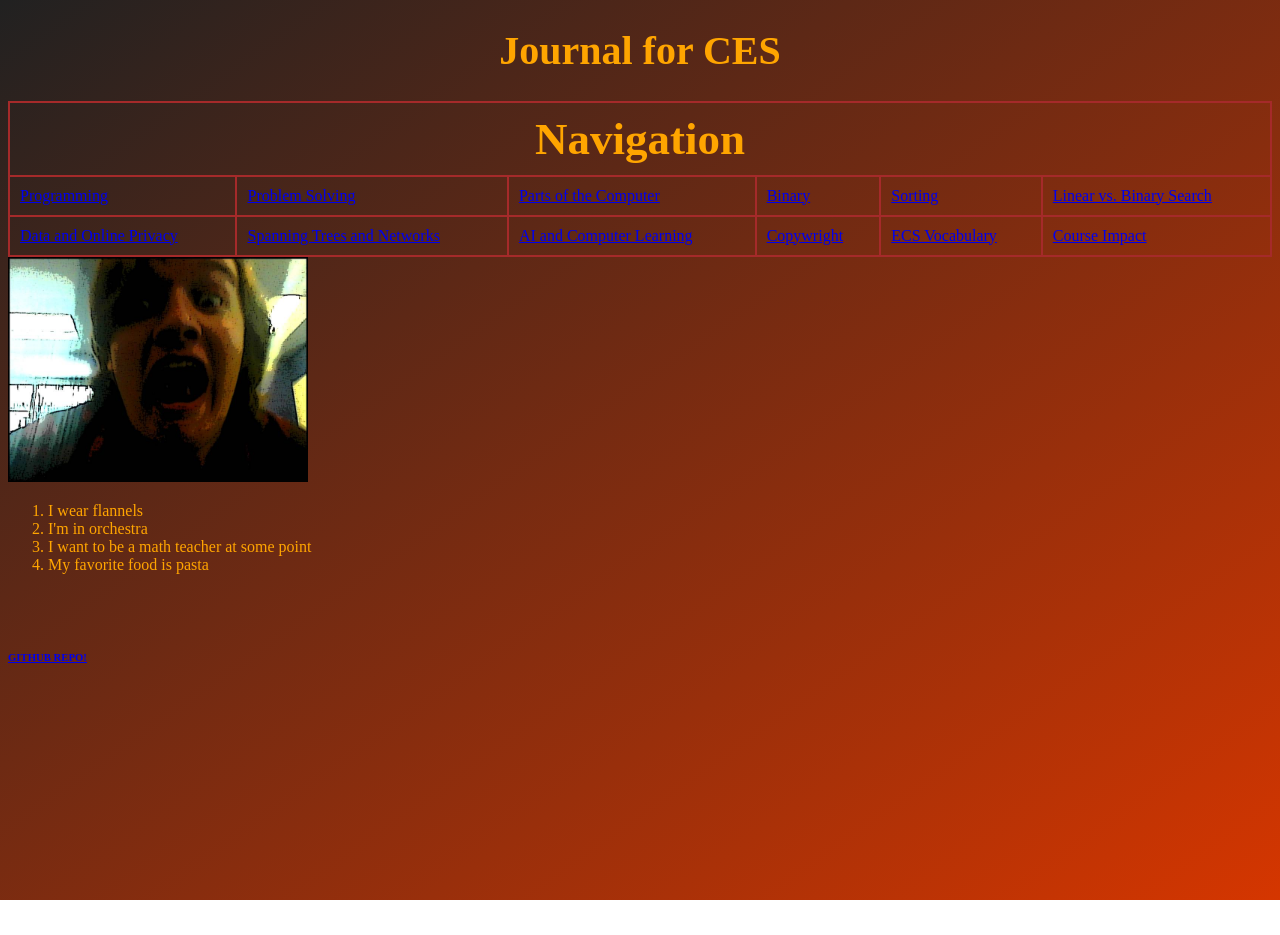
<file: index.html>
<!DOCTYPE html>

<html>
    <head>
        <title>Journal for CES</title>
        <link rel="stylesheet" href="styles.css">
        <link rel="icon" type="image/x-icon" href="./favicon.ico">
    </head>
    <body>
        <header>
            <h1>Journal for CES</h1>
        </header>

        <!-- My dad suggested using js to simplify adding a table for navigation
         I'm only using the table here because it needs to access Journals/ while
         the other files don't !-->
        <table>
            <thead colspan="6">
                <tr>
                    <th colspan="6">Navigation</th>
                </tr>
            </thead>
        <tr>
            <td><a href="Journals/Programming.html" target="_blank">Programming</a></td>
            <td><a href="Journals/Problem Solving.html" target="_blank">Problem Solving</a></td>
            <td><a href="Journals/Parts of the Computer.html" target="_blank">Parts of the Computer</a></td>
            <td><a href="Journals/Binary.html" target="_blank">Binary</a></td>
            <td><a href="Journals/Sorting.html" target="_blank">Sorting</a></td>
            <td><a href="Journals/Linear vs Binary Search.html" target="_blank">Linear vs. Binary Search</a></td>
        </tr>
        <tr>
            <td><a href="Journals/Data and Online Privacy.html" target="_blank">Data and Online Privacy</a></td>
            <td><a href="Journals/Spanning Trees and Networks.html" target="_blank">Spanning Trees and Networks</a></td>
            <td><a href="Journals/AI and Computer Learning.html" target="_blank">AI and Computer Learning</a></td>
            <td><a href="Journals/Copywright.html" target="_blank">Copywright</a></td>
            <td><a href="Journals/ECS Vocabulary.html" target="_blank">ECS Vocabulary</a></td>
            <td><a href="Journals/Course Impact.html" target="_blank">Course Impact</a></td>
        </tr>
        </table>
        
        <img src="PicOfMe.jpg" width="300" length="100"/>
        <ol>
            <li>I wear flannels</li>
            <li>I'm in orchestra</li>
            <li>I want to be a math teacher at some point</li>
            <li>My favorite food is pasta</li>
        </ol>
        <br />
        <br />
        <h6><a href="https://github.com/LaudyValGoofy/CESJournals.github.io" target="_blank">GITHUB REPO!</a></h6>
    </body>
</html>
</file>
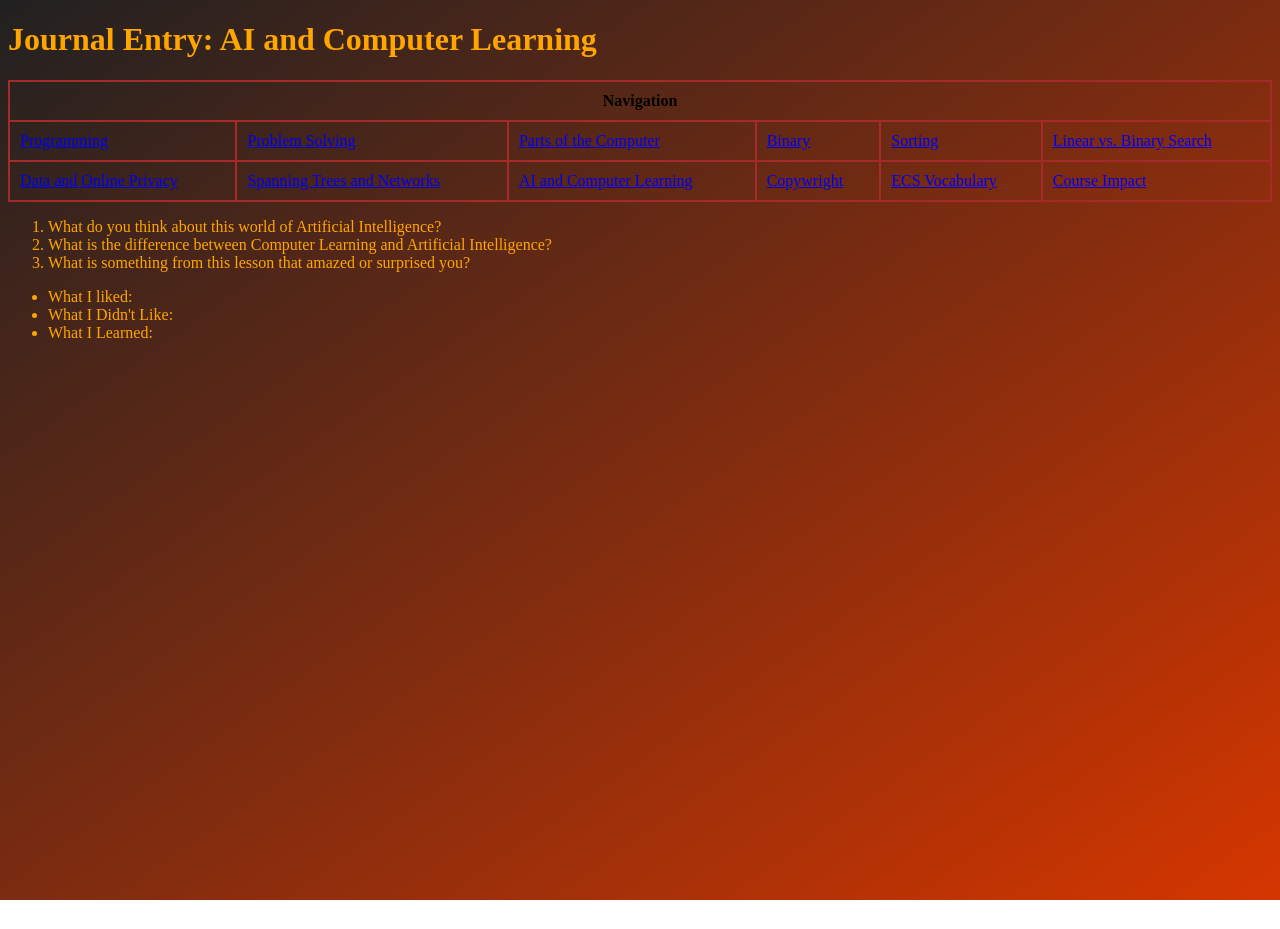
<file: Journals/AI and Computer Learning.html>
<!DOCTYPE html>

<html>
    <head>
        <title>AI and Computer Learning</title>
        <link rel="stylesheet" href="style.css">
        <link rel="icon" type="image/x-icon" href="./favicon.ico">
    </head>
    <body>
        <div>
            <h1>Journal Entry: AI and Computer Learning</h1>
        <div id="table"></div>
        <script>
            fetch('Navigation.html')
                .then(response => response.text())
                .then(data => {
                    document.getElementById('table').innerHTML = data;
                });
        </script>
            <ol>
                <li>What do you think about this world of Artificial Intelligence?</li>
                <li>What is the difference between Computer Learning and Artificial Intelligence?</li>
                <li>What is something from this lesson that amazed or surprised you?</li>
            </ol>
            <ul>
                <li>What I liked:</li>
                <li>What I Didn't Like:</li>
                <li>What I Learned:</li>
            </ul>
        </div>
    </body>
</html>
</file>
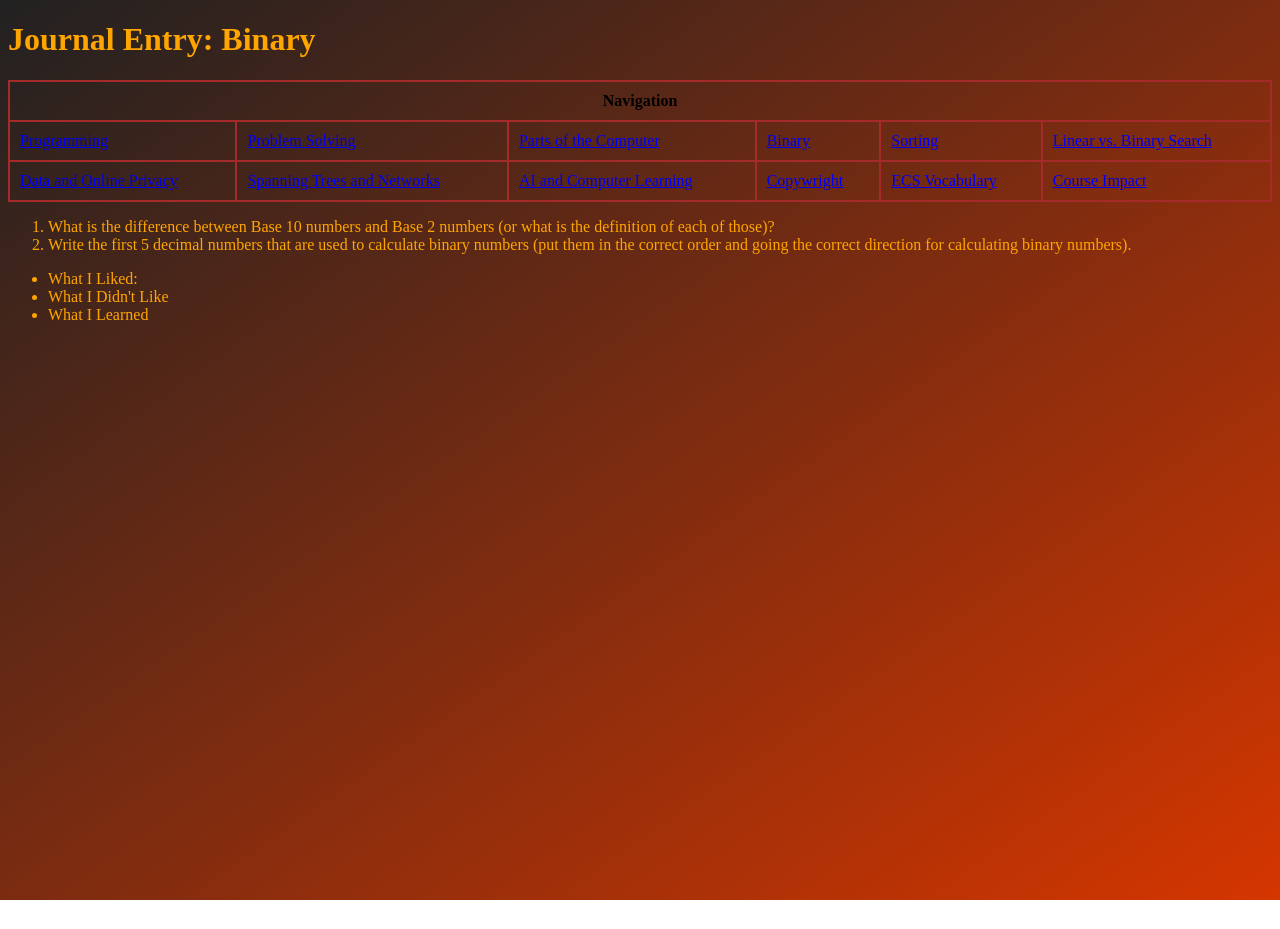
<file: Journals/Binary.html>
<!DOCTYPE html>

<html>
    <head>
        <title>Binary</title>
        <link rel="stylesheet" href="style.css">
        <link rel="icon" type="image/x-icon" href="./favicon.ico">
    </head>
    <body>
        <div>
            <h1>Journal Entry: Binary</h1>
        <div id="table"></div>
        <script>
            fetch('Navigation.html')
                .then(response => response.text())
                .then(data => {
                    document.getElementById('table').innerHTML = data;
                });
        </script>
            <ol>
                <li>What is the difference between Base 10 numbers and Base 2 numbers (or what is the definition of each of those)?</li>
                <li>Write the first 5 decimal numbers that are used to calculate binary numbers (put them in the correct order and going the correct direction for calculating binary numbers).</li>
            </ol>
            <ul>
                <li>What I Liked:</li>
                <li>What I Didn't Like</li>
                <li>What I Learned</li>
            </ul>
        </div>
    </body>
</html>
</file>
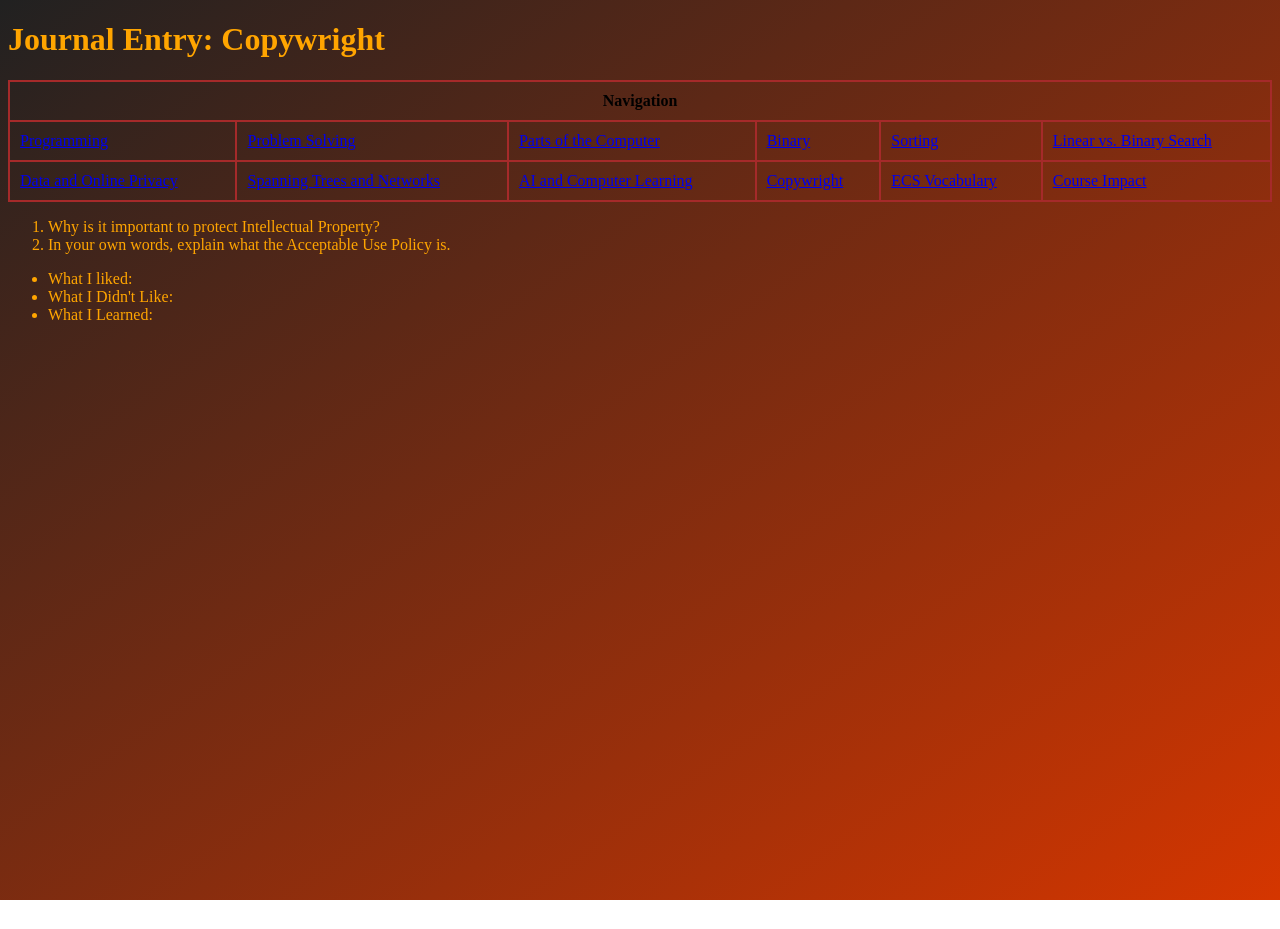
<file: Journals/Copywright.html>
<!DOCTYPE html>

<html>
    <head>
        <title>Copywright</title>
        <link rel="stylesheet" href="style.css">
        <link rel="icon" type="image/x-icon" href="./favicon.ico">
    </head>
    <body>
        <div>
            <h1>Journal Entry: Copywright</h1>
        <div id="table"></div>
        <script>
            fetch('Navigation.html')
                .then(response => response.text())
                .then(data => {
                    document.getElementById('table').innerHTML = data;
                });
        </script>
            <ol>
                <li>Why is it important to protect Intellectual Property?</li>
                <li>In your own words, explain what the Acceptable Use Policy is.</li>
            </ol>
            <ul>
                <li>What I liked:</li>
                <li>What I Didn't Like:</li>
                <li>What I Learned:</li>
            </ul>
        </div>
    </body>
</html>
</file>
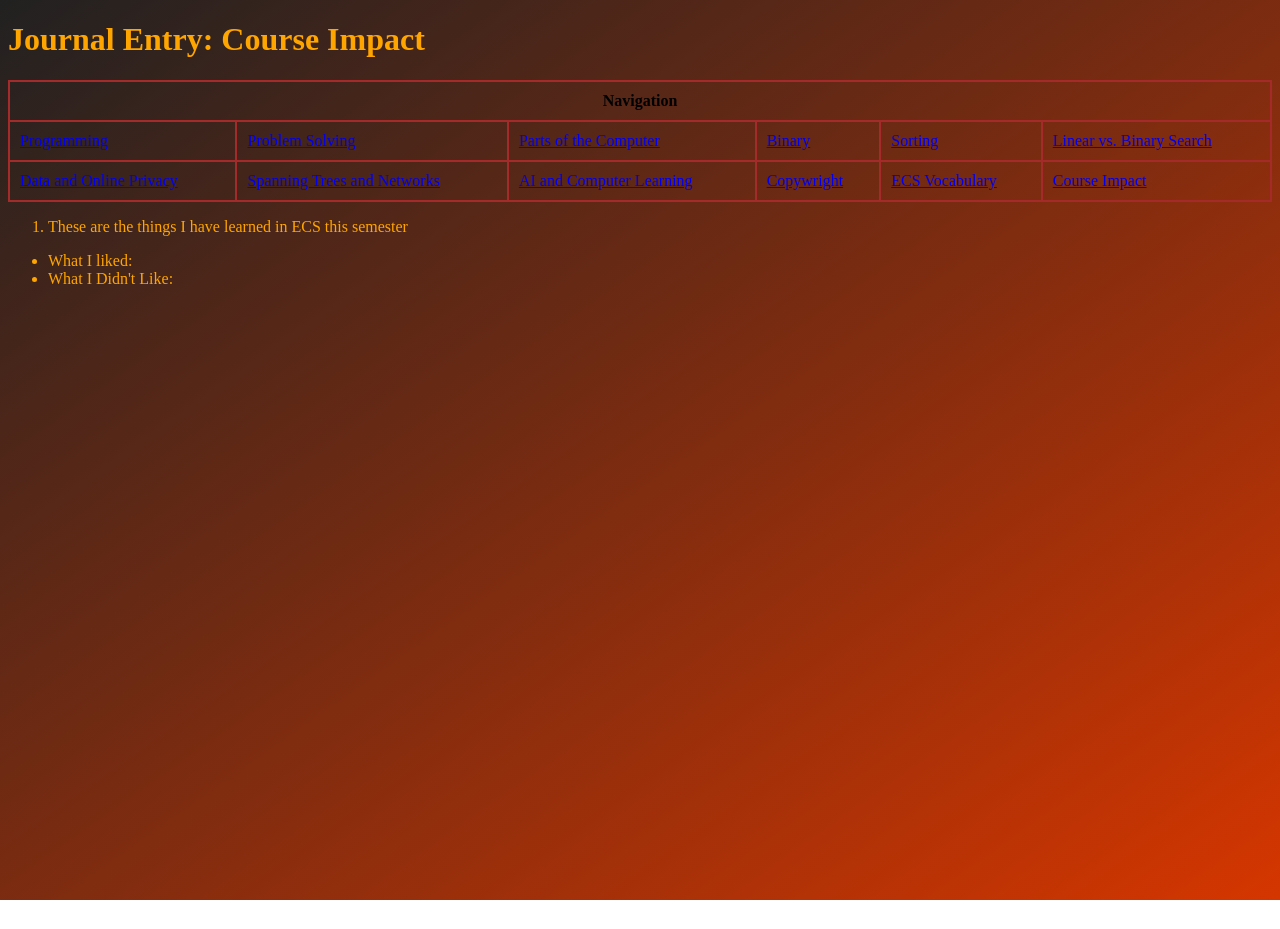
<file: Journals/Course Impact.html>
<!DOCTYPE html>

<html>
    <head>
        <title>Course Impact</title>
        <link rel="stylesheet" href="style.css">
        <link rel="icon" type="image/x-icon" href="./favicon.ico">
    </head>
    <body>
        <div>
            <h1>Journal Entry: Course Impact</h1>
        <div id="table"></div>
        <script>
            fetch('Navigation.html')
                .then(response => response.text())
                .then(data => {
                    document.getElementById('table').innerHTML = data;
                });
        </script>
            <ol>
                <li>These are the things I have learned in ECS this semester</li>
            </ol>
            <ul>
                <li>What I liked:</li>
                <li>What I Didn't Like:</li>
            </ul>
        </div>
    </body>
</html>
</file>
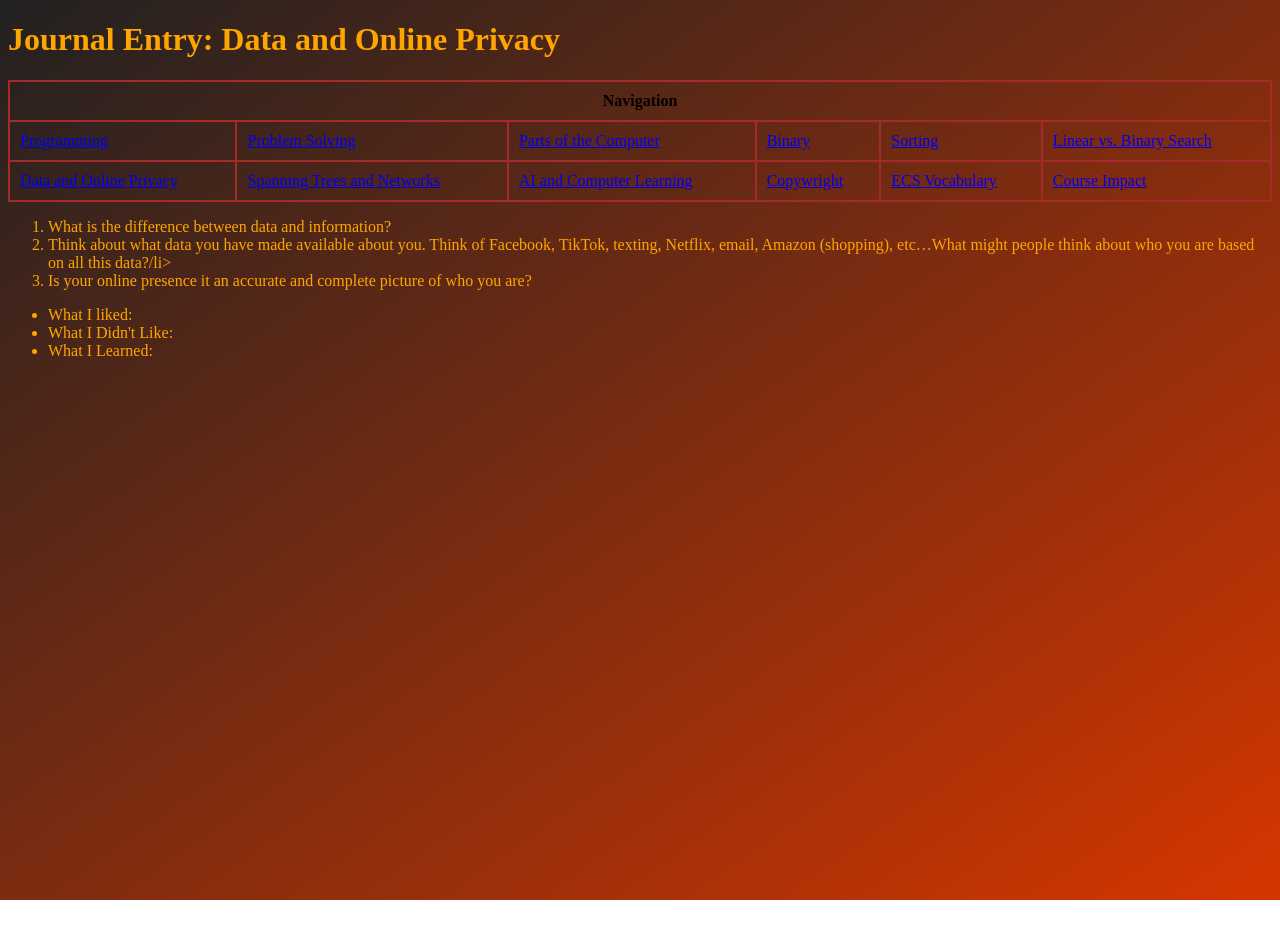
<file: Journals/Data and Online Privacy.html>
<!DOCTYPE html>

<html>
    <head>
        <title>Data and Online Privacy</title>
        <link rel="stylesheet" href="style.css">
        <link rel="icon" type="image/x-icon" href="./favicon.ico">
    </head>
    <body>
        <div>
            <h1>Journal Entry: Data and Online Privacy</h1>
        <div id="table"></div>
        <script>
            fetch('Navigation.html')
                .then(response => response.text())
                .then(data => {
                    document.getElementById('table').innerHTML = data;
                });
        </script>
            <ol>
                <li>What is the difference between data and information?</li>
                <li>Think about what data you have made available about you. Think of Facebook, TikTok, texting, Netflix, email, Amazon (shopping), etc…What might people think about who you are based on all this data?/li>
                <li>Is your online presence it an accurate and complete picture of who you are?</li>
            </ol>
            <ul>
                <li>What I liked:</li>
                <li>What I Didn't Like:</li>
                <li>What I Learned:</li>
            </ul>
        </div>
    </body>
</html>
</file>
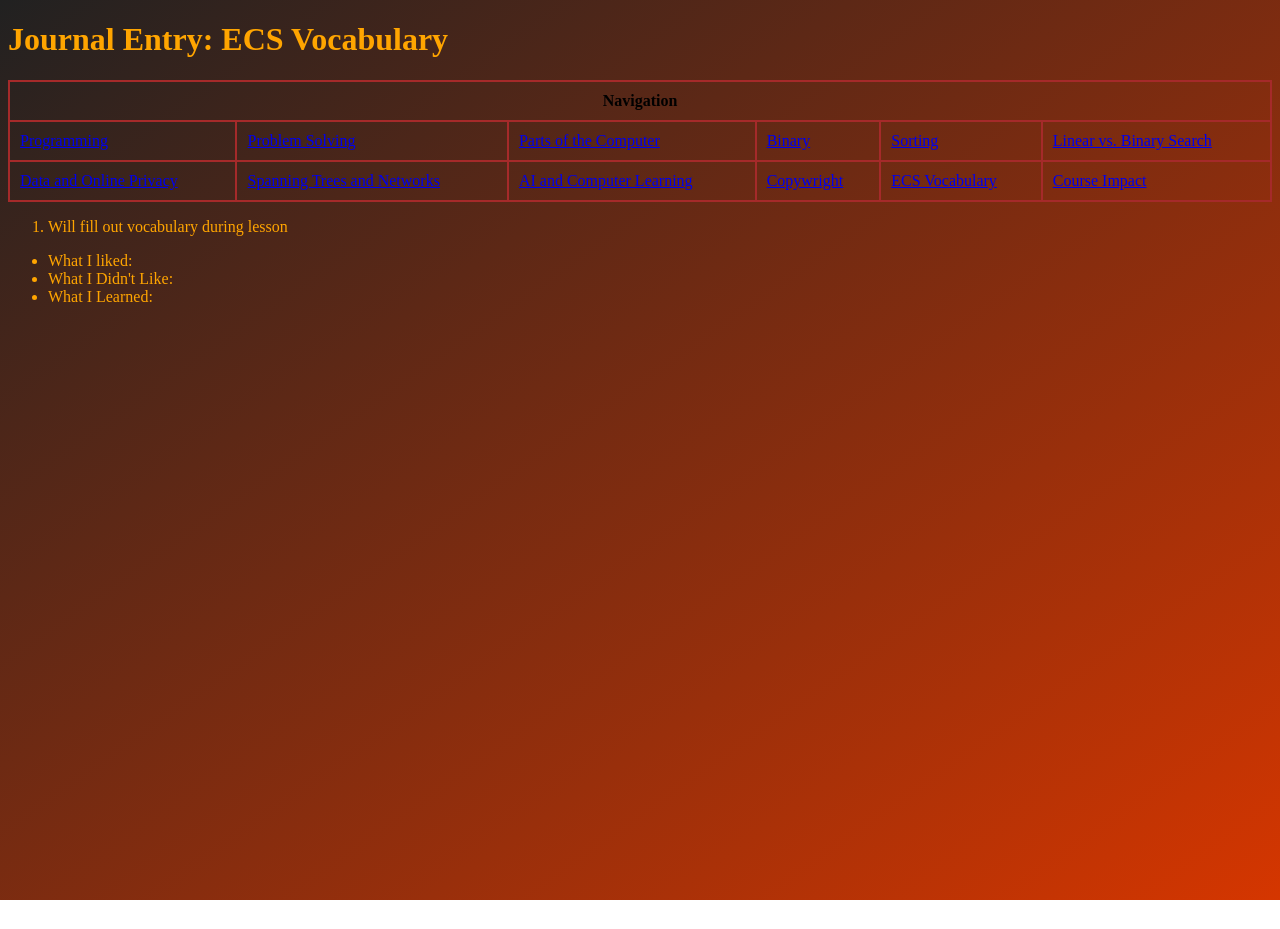
<file: Journals/ECS Vocabulary.html>
<!DOCTYPE html>

<html>
    <head>
        <title>ECS Vocabulary</title>
        <link rel="stylesheet" href="style.css">
        <link rel="icon" type="image/x-icon" href="./favicon.ico">
    </head>
    <body>
        <div>
            <h1>Journal Entry: ECS Vocabulary</h1>
        <div id="table"></div>
        <script>
            fetch('Navigation.html')
                .then(response => response.text())
                .then(data => {
                    document.getElementById('table').innerHTML = data;
                });
        </script>
            <ol>
                <li>Will fill out vocabulary during lesson</li>
            </ol>
            <ul>
                <li>What I liked:</li>
                <li>What I Didn't Like:</li>
                <li>What I Learned:</li>
            </ul>
        </div>
    </body>
</html>
</file>
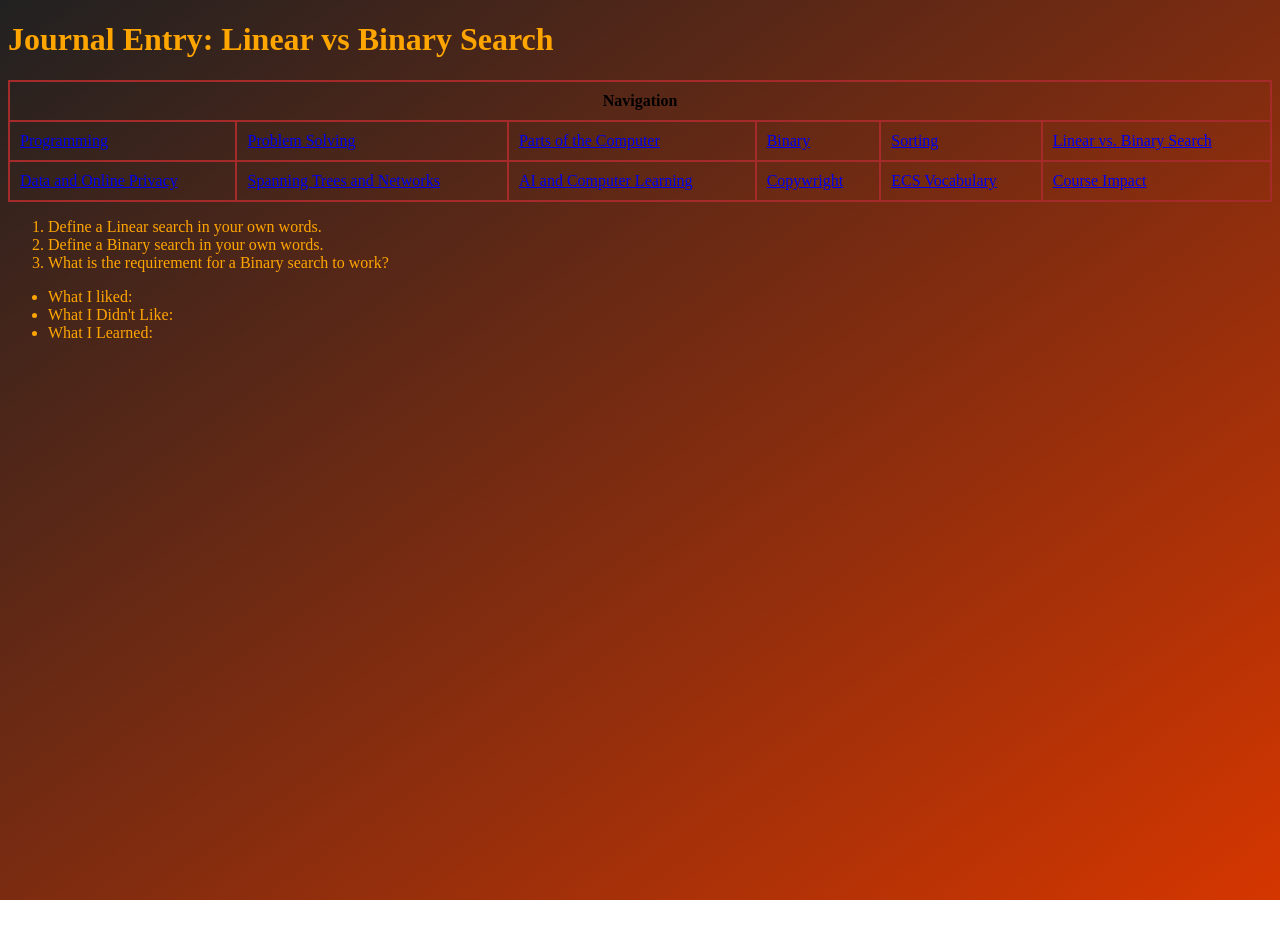
<file: Journals/Linear vs Binary Search.html>
<!DOCTYPE html>

<html>
    <head>
        <title>Linear vs Binary Search</title>
        <link rel="stylesheet" href="style.css">
        <link rel="icon" type="image/x-icon" href="./favicon.ico">
    </head>
    <body>
        <div>
            <h1>Journal Entry: Linear vs Binary Search</h1>
        <div id="table"></div>
        <script>
            fetch('Navigation.html')
                .then(response => response.text())
                .then(data => {
                    document.getElementById('table').innerHTML = data;
                });
        </script>
            <ol>
                <li>Define a Linear search in your own words.</li>
                <li>Define a Binary search in your own words.</li>
                <li>What is the requirement for a Binary search to work?</li>
            </ol>
            <ul>
                <li>What I liked:</li>
                <li>What I Didn't Like:</li>
                <li>What I Learned:</li>
            </ul>
        </div>
    </body>
</html>
</file>
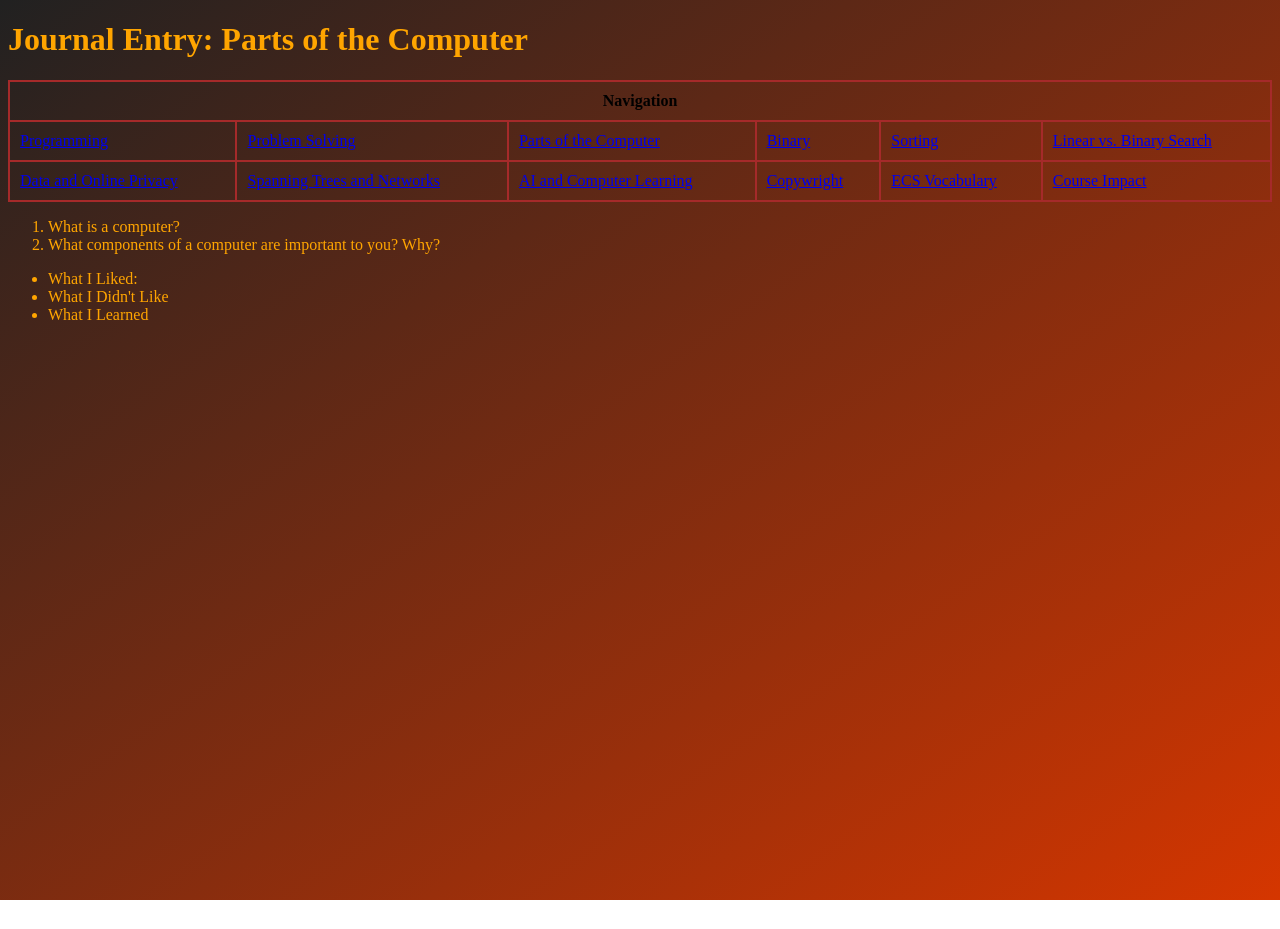
<file: Journals/Parts of the Computer.html>
<!DOCTYPE html>

<html>
    <head>
        <title>Parts of the Computer</title>
        <link rel="stylesheet" href="style.css">
        <link rel="icon" type="image/x-icon" href="./favicon.ico">
    </head>
    <body>
        <div>
            <h1>Journal Entry: Parts of the Computer</h1>
        <div id="table"></div>
        <script>
            fetch('Navigation.html')
                .then(response => response.text())
                .then(data => {
                    document.getElementById('table').innerHTML = data;
                });
        </script>
            <ol>
                <li>What is a computer?</li>
                <li>What components of a computer are important to you? Why?</li>
            </ol>
            <ul>
                <li>What I Liked:</li>
                <li>What I Didn't Like</li>
                <li>What I Learned</li>
            </ul>
        </div>
    </body>
</html>
</file>
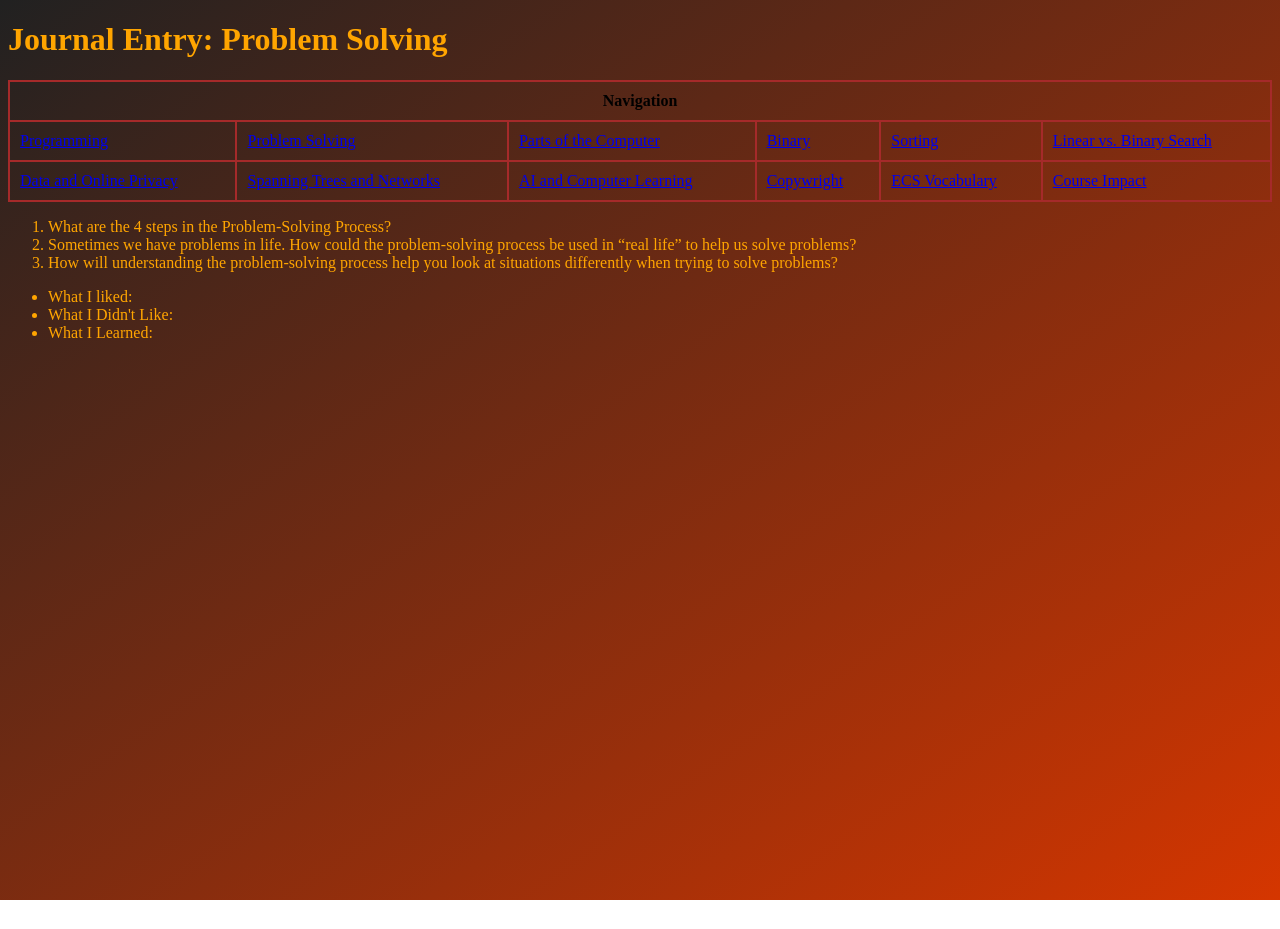
<file: Journals/Problem Solving.html>
<!DOCTYPE html>

<html>
    <head>
        <title>Problem Solving</title>
        <link rel="stylesheet" href="style.css">
        <link rel="icon" type="image/x-icon" href="./favicon.ico">
    </head>
    <body>
        <div>
            <h1>Journal Entry: Problem Solving</h1>
        <div id="table"></div>
        <script>
            fetch('Navigation.html')
                .then(response => response.text())
                .then(data => {
                    document.getElementById('table').innerHTML = data;
                });
        </script>
            <ol>
                <li>What are the 4 steps in the Problem-Solving Process?</li>
                <li>Sometimes we have problems in life. How could the problem-solving process be used in “real life” to help us solve problems?</li>
                <li>How will understanding the problem-solving process help you look at situations differently when trying to solve problems?</li>
            </ol>
            <ul>
                <li>What I liked:</li>
                <li>What I Didn't Like:</li>
                <li>What I Learned:</li>
            </ul>
        </div>
    </body>
</html>
</file>
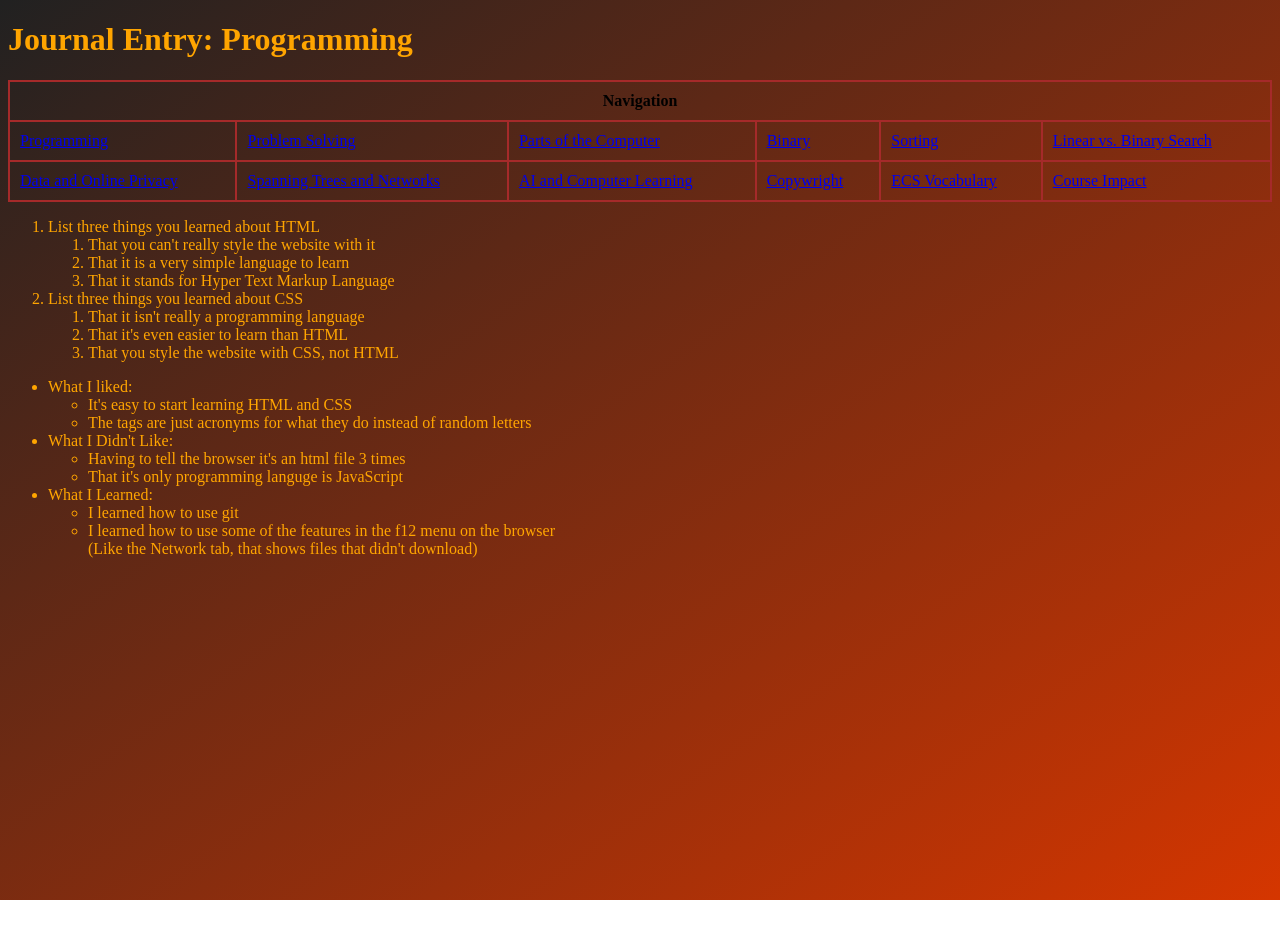
<file: Journals/Programming.html>
<!DOCTYPE html>

<html>
    <head>
        <title>Programming</title>
        <link rel="stylesheet" href="style.css">
        <link rel="icon" type="image/x-icon" href="./favicon.ico">
    </head>
    <body>
        <div>
            <h1>Journal Entry: Programming</h1>
        <div id="table"></div>
        <script>
            fetch('Navigation.html')
                .then(response => response.text())
                .then(data => {
                    document.getElementById('table').innerHTML = data;
                });
        </script>
            <ol>
                <li>List three things you learned about HTML</li>
                <ol>
                    <li>That you can't really style the website with it</li>
                    <li>That it is a very simple language to learn</li>
                    <li>That it stands for Hyper Text Markup Language</li>
                </ol>
                <li>List three things you learned about CSS</li>
                <ol>
                    <li>That it isn't really a programming language</li>
                    <li>That it's even easier to learn than HTML</li>
                    <li>That you style the website with CSS, not HTML</li>
                </ol>
            </ol>
            <ul>
                <li>What I liked:</li>
                <ul>
                    <li>It's easy to start learning HTML and CSS</li>
                    <li>The tags are just acronyms for what they do instead of random letters</li>
                </ul>
                <li>What I Didn't Like:</li>
                <ul>
                    <li>Having to tell the browser it's an html file 3 times</li>
                    <li>That it's only programming languge is JavaScript</li>
                </ul>
                <li>What I Learned:</li>
                <ul>
                    <li>I learned how to use git</li>
                    <li>I learned how to use some of the features in the f12 menu on the browser <br> (Like the Network tab, that shows files that didn't download)</li>
                </ul>
            </ul>
        </div>
    </body>
</html>
</file>
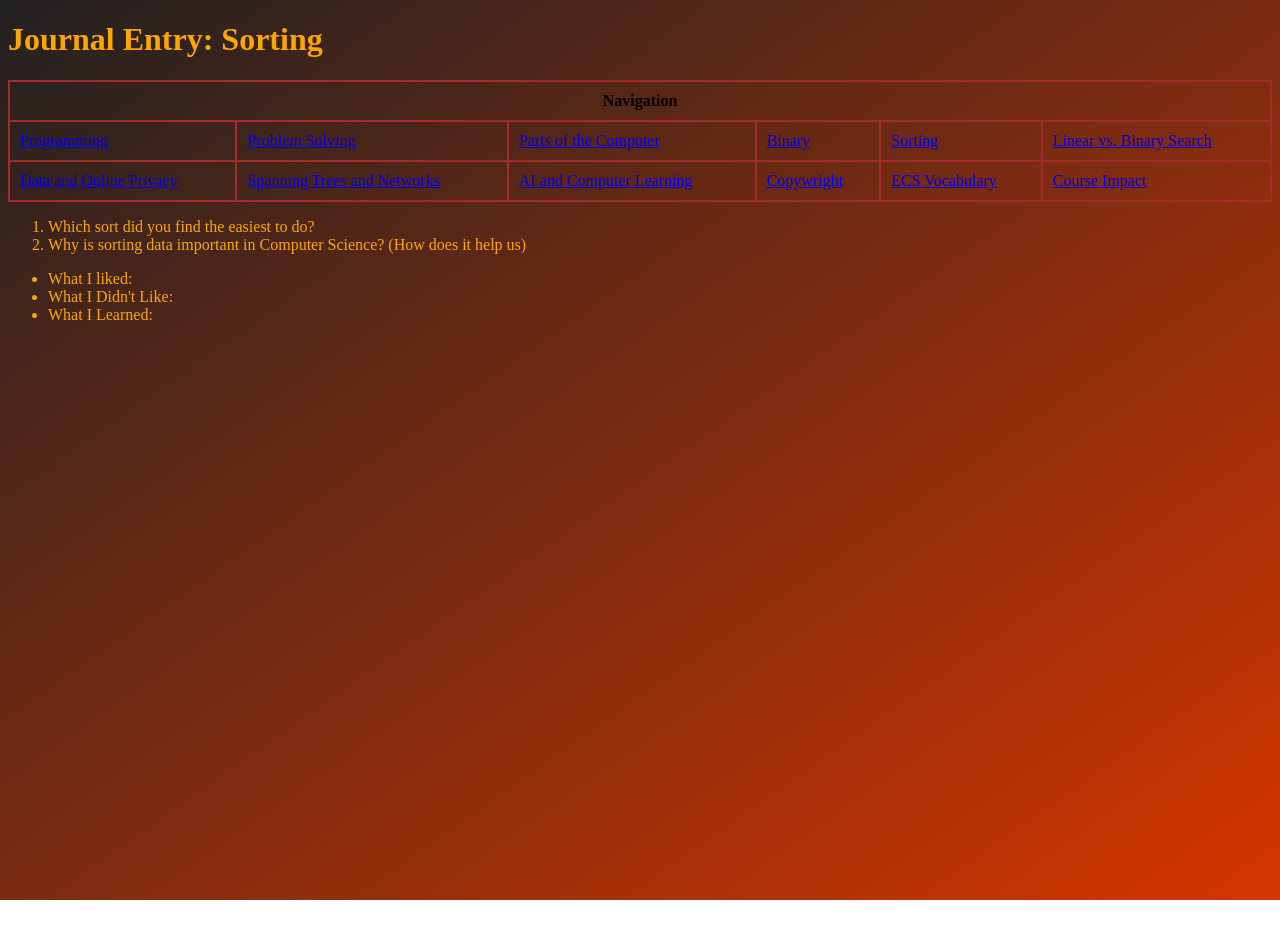
<file: Journals/Sorting.html>
<!DOCTYPE html>

<html>
    <head>
        <title>Sorting</title>
        <link rel="stylesheet" href="style.css">
        <link rel="icon" type="image/x-icon" href="./favicon.ico">
    </head>
    <body>
        <div>
            <h1>Journal Entry: Sorting</h1>
        <div id="table"></div>
        <script>
            fetch('Navigation.html')
                .then(response => response.text())
                .then(data => {
                    document.getElementById('table').innerHTML = data;
                });
        </script>
            <ol>
                <li>Which sort did you find the easiest to do?</li>
                <li>Why is sorting data important in Computer Science? (How does it help us)</li>
            </ol>
            <ul>
                <li>What I liked:</li>
                <li>What I Didn't Like:</li>
                <li>What I Learned:</li>
            </ul>
        </div>
    </body>
</html>
</file>
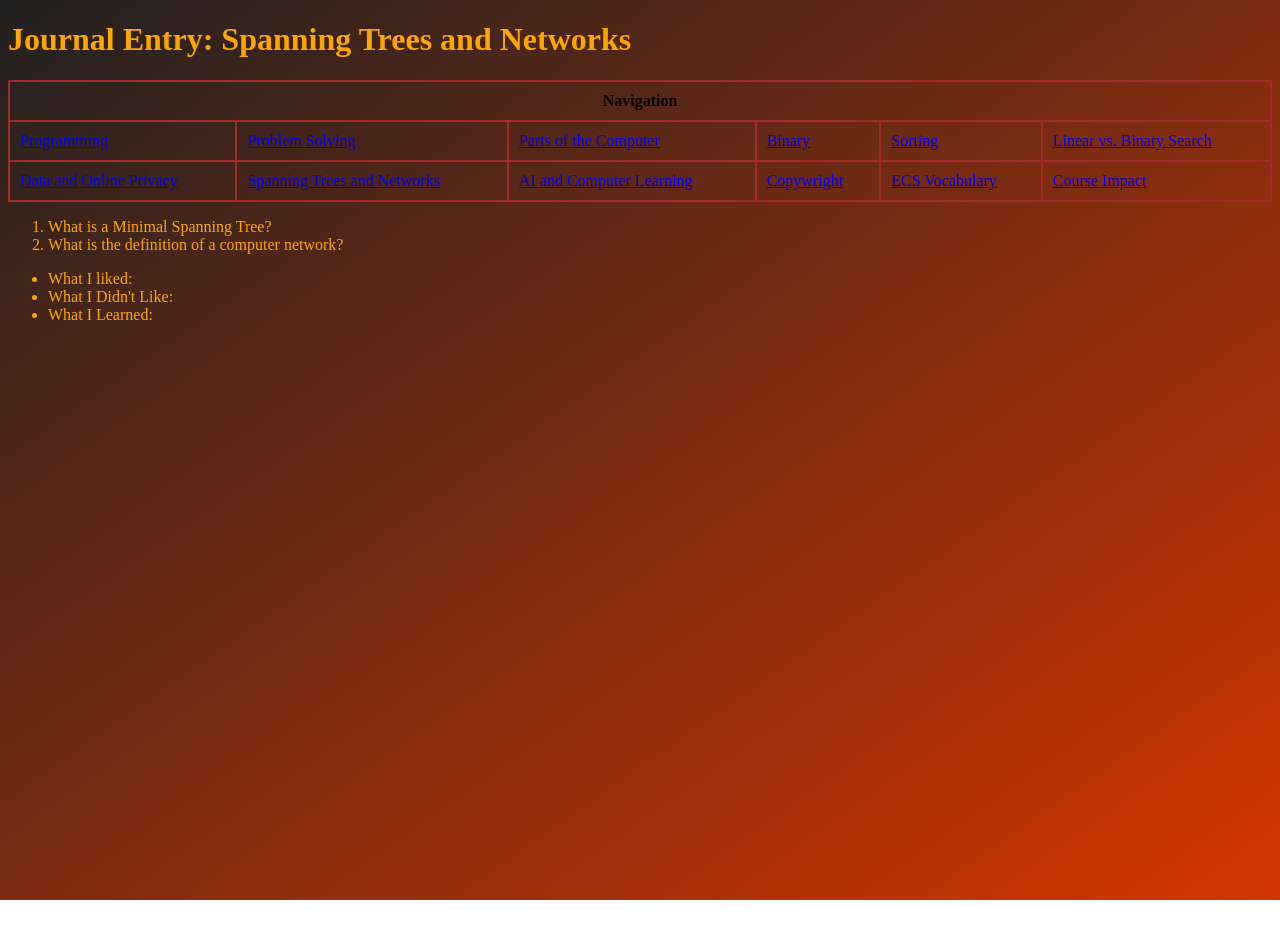
<file: Journals/Spanning Trees and Networks.html>
<!DOCTYPE html>

<html>
    <head>
        <title>Spanning Trees and Networks</title>
        <link rel="stylesheet" href="style.css">
        <link rel="icon" type="image/x-icon" href="./favicon.ico">
    </head>
    <body>
        <div>
            <h1>Journal Entry: Spanning Trees and Networks</h1>
        <div id="table"></div>
        <script>
            fetch('Navigation.html')
                .then(response => response.text())
                .then(data => {
                    document.getElementById('table').innerHTML = data;
                });
        </script>
            <ol>
                <li>What is a Minimal Spanning Tree?</li>
                <li>What is the definition of a computer network?</li>
            </ol>
            <ul>
                <li>What I liked:</li>
                <li>What I Didn't Like:</li>
                <li>What I Learned:</li>
            </ul>
        </div>
    </body>
</html>
</file>
<file: styles.css>
body {
    font-family: "Comic Sans MS", "Comic Sans", cursive;
    min-height: 100vh;
    background-image: linear-gradient(to bottom right, #212121,#d53600);
    background-attachment: fixed;
}
table {
    width: 100%;
}
table, th, td{
    border-collapse: collapse;
    border: 2px solid brown;
    padding: 10px;
}
h1, h6, ul, ol{
    color: orange;
}
thead {
    color: orange;
    font-size: 45px;
}
header {
    text-align: center;
    font-size: 20px;
}
</file>
<file: Journals/style.css>
body {
    font-family: "Comic Sans MS", "Comic Sans", cursive;
    min-height: 100vh;
    background-image: linear-gradient(to bottom right, #212121,#d53600);
    background-attachment: fixed;
}
table {
    width: 100%;
}
table, th, td{
    border-collapse: collapse;
    border: 2px solid brown;
    padding: 10px;
}
h1, h6, ul, ol{
    color: orange;
}
</file>
